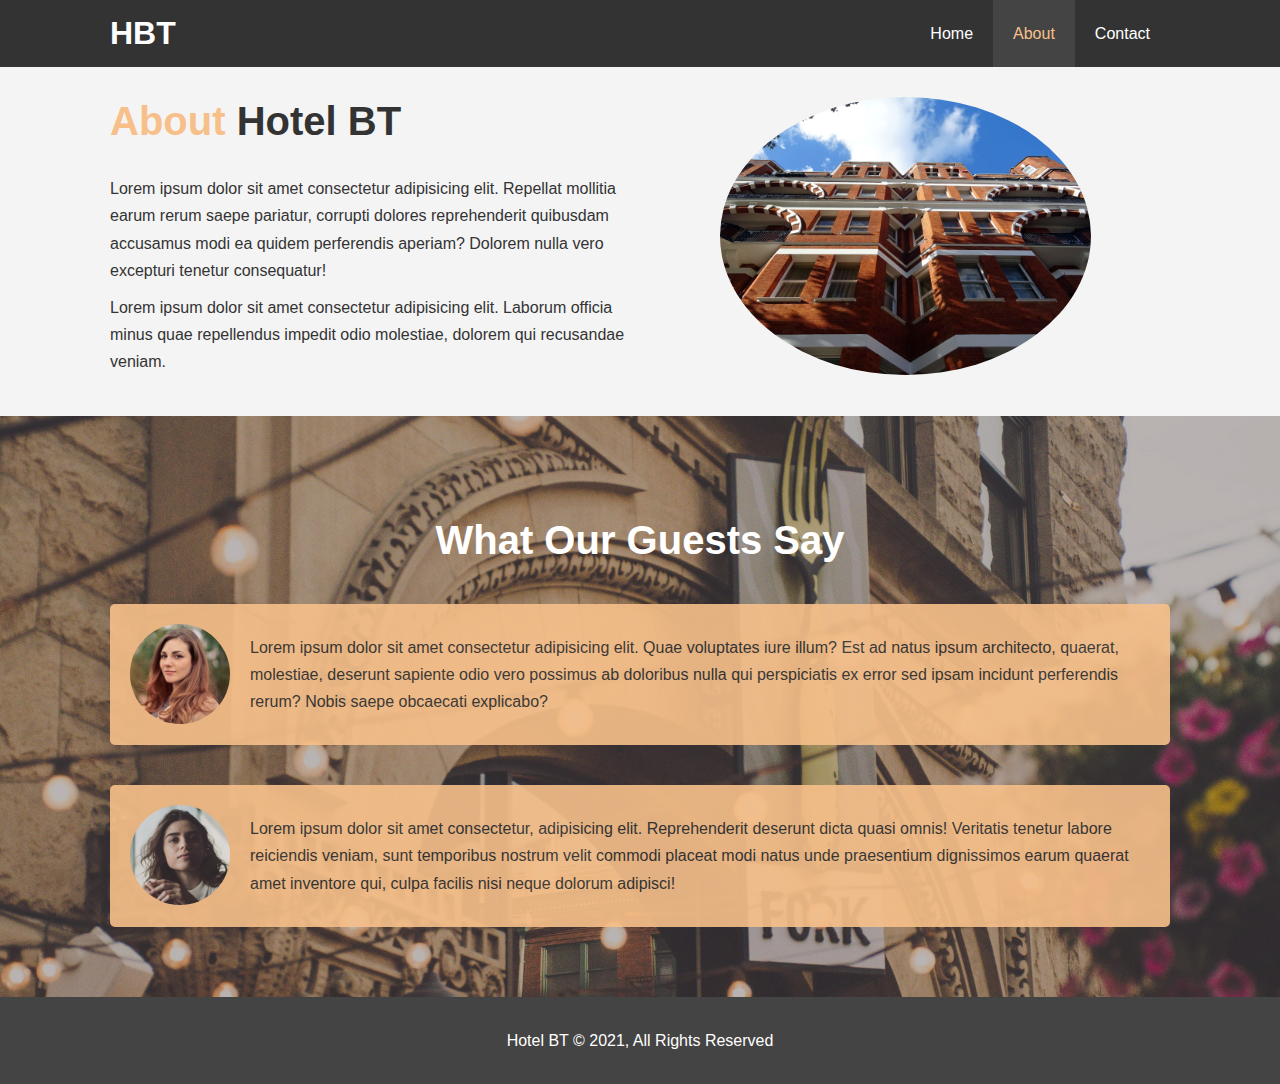
<file: about.html>
<!DOCTYPE html>
<html lang="en">

<head>
    <meta charset="UTF-8">
    <meta http-equiv="X-UA-Compatible" content="IE=edge">
    <meta name="viewport" content="width=device-width, initial-scale=1.0">
    <meta name="description" content="...">
    <meta name="keywords" content="hotel, boston hotel">
    <link rel="stylesheet" href="css/style.css">
    <link rel="stylesheet" media="screen and (max-width: 768px)" href="css/mobile.css">
    <title>Hotel BT | About</title>
</head>

<body>
    <header>
        <nav id="navbar">
            <div class="container">
                <h1 class="logo"><a href="index.html">HBT</a></h1>
                <ul>
                    <li><a href="index.html">Home</a></li>
                    <li><a class="current" href="about.html">About</a></li>
                    <li><a href="contact.html">Contact</a></li>

                </ul>
            </div>
        </nav>
    </header>

    <section id="about-info" class="bg-light py-3">
        <div class="container">
            <div class="info-left">
                <h1 class="l-heading"><span class="text-primary">About</span> Hotel BT</h1>
                <p>Lorem ipsum dolor sit amet consectetur adipisicing elit. Repellat mollitia earum rerum saepe
                    pariatur, corrupti dolores reprehenderit quibusdam accusamus modi ea quidem perferendis aperiam?
                    Dolorem nulla vero excepturi tenetur consequatur!
                </p>
                <p>
                    Lorem ipsum dolor sit amet consectetur adipisicing elit. Laborum officia minus quae repellendus
                    impedit odio molestiae, dolorem qui recusandae veniam.
                </p>
            </div>
            <div class="info-right">
                <img src="./img//photo-2.jpg" alt="hotel">
            </div>
        </div>
    </section>

    <div class="clr"></div>

    <section id="testimonials" class="py-3">
        <div class="container">
            <h2 class="l-heading">What Our Guests Say</h2>

            <div class="testimonial bg-primary">
                <img src="./img/person-1.jpg" alt="">
                <p>
                    Lorem ipsum dolor sit amet consectetur adipisicing elit. Quae voluptates iure illum? Est ad natus
                    ipsum architecto, quaerat, molestiae, deserunt sapiente odio vero possimus ab doloribus nulla qui
                    perspiciatis ex error sed ipsam incidunt perferendis rerum? Nobis saepe obcaecati explicabo?
                </p>
            </div>

            <div class="testimonial bg-primary">
                <img src="./img/person-2.jpg" alt="">
                <p>
                    Lorem ipsum dolor sit amet consectetur, adipisicing elit. Reprehenderit deserunt dicta quasi omnis!
                    Veritatis tenetur labore reiciendis veniam, sunt temporibus nostrum velit commodi placeat modi natus
                    unde praesentium dignissimos earum quaerat amet inventore qui, culpa facilis nisi neque dolorum
                    adipisci!
                </p>
            </div>

        </div>
    </section>

    <footer id="main-footer">
        <p>Hotel BT &copy; 2021, All Rights Reserved</p>
    </footer>
</body>

</html>
</file>
<file: css/mobile.css>
#navbar .logo{
    float: none;
    text-align: center;
}

#navbar ul, #navbar ul li{
    float: none;
}

#navbar ul li a{
    padding: 5px;
    border-bottom: #444 dotted 1px;
}

/*  Showcase */
#showcase {
    height: 100%;
}

#showcase .showcase-content{
    padding-top: 70px;
    padding-bottom: 30px;
}

/* Home info */
#home-info{
    height: 550px;
}

#home-info .info-img{
    display: none;
}

#home-info .info-content{
    float: none;
    width: 100%;
}

/* Boxes */
.box{
    float: none;
    width: 100%;
}

/* About */
#about-info .info-right, 
#about-info .info-left{
    float: none;
    width: 100%;
}

#about-info .info-right{
    margin-top: 30px;
}

.l-heading{
    text-align: center;
}

/* Contact */
#contact-info .box{
    border-bottom: #444 dotted 1px;
}
</file>
<file: css/style.css>
/* Reset */
*{
    margin: 0;
    padding: 0;
    box-sizing: border-box;
}

/* Main Styling */
html, body{
    font-family: 'Segoe UI', Tahoma, Geneva, Verdana, sans-serif;
    line-height:  1.7em;
}

a{
    color: #333;
    text-decoration: none;
}

h1, h2, h3{
    padding-bottom: 20px;
}

p{
    margin:10px 0;
}

/* Utility Classes */
.container{
    margin: auto;
    max-width: 1100px;
    overflow: auto;
    padding: 0 20px
}

.text-primary{
    color: #f7c08a;
}

.lead{
    font-size: 20px;
}

.btn{
    display: inline-block;
    font-size: 18px;
    color: #fff;
    background:  #333;
    padding: 13px 20px;
    border: none;
    cursor: pointer;
}

.btn:hover{
    background: #f7c08a;
    color: #333;
}

.btn-light{
    background: #f4f4f4;
    color: #333;
}

.bg-dark{
    background: #333;
    color: #fff;
}

.bg-light{
    background: #f4f4f4;
    color: #333;
}

.bg-primary{
    background: #f7c08a;
    color: #333;
}

.clr{
    clear: both;
}

.l-heading{
    font-size: 40px;
    line-height: 1.2;
}

/* Padding */
.py-1 { padding: 10px 0; }
.py-2 { padding: 20px 0; }
.py-3 { padding: 30px 0; }


/* Navbar */
#navbar{
    background: #333;
    color: #fff;
    overflow: auto;
}

#navbar a{
    color: #fff;
}

#navbar .logo{
    float: left;
    padding-top: 20px;
}

#navbar ul{
    list-style: none;
    float: right;
}

#navbar ul li {
    float: left;
}

#navbar ul li a {
    display:block;
    padding: 20px;
    text-align: center;
}

#navbar ul li a:hover,
#navbar ul li a.current{
    background: #444;
    color: #f7c08a;
}

/* Showcase */
#showcase{
    background: url('../img/showcase.jpg') no-repeat center center/cover;
    height:600px;
}

#showcase .showcase-content{
    color: #fff;
    text-align: center;
    padding-top: 170px;
}

#showcase .showcase-content h1{
    font-size:60px;
    line-height: 1.2em;
}


#showcase .showcase-content p{
    padding-bottom: 20px;
    line-height: 1.7em;
}

/* Home Info */
#home-info{
    height:450px;
}

#home-info .info-img{
    float:left;
    width:50%;
    background: url('../img/photo-1.jpg') no-repeat;
    min-height: 100%;
}

#home-info .info-content{
    float: right;
    width: 50%;
    height: 100%;
    text-align: center;
    padding: 50px 30px;
    overflow: hidden;
}

#home-info .info-content p{
    padding-bottom: 30px;
}

/* Features */
.box{
    float:left;
    width: 33.3%;
    padding: 50px;
    text-align: center;
}

.box i{
    margin-bottom: 10px;
}

/* About */
#about-info .info-right{
    float: right;
    width: 50%;
    min-height: 100%;
}

#about-info .info-right img{
    display: block;
    margin: auto;
    width:70%;
    border-radius: 50%;
}

#about-info .info-left{
    float: left;
    width: 50%;
    min-height: 100%;
}

/* Testimonials */
#testimonials{
    height: 100%;
    background: url('../img/test-bg.jpg') no-repeat center center/cover;
    padding-top: 100px;
}

#testimonials h2{
    color: #fff;
    text-align: center;
    padding-bottom: 40px;
    
}

#testimonials .testimonial{
    padding: 20px;
    margin-bottom: 40px;
    border-radius: 5px;
    opacity: 0.9;
}

#testimonials .testimonial img{
    width:100px;
    float: left;
    margin-right:20px;
    border-radius: 50%;
}

/* Contact Form */
#contact-form .from-group{
    margin-bottom: 20px;
}

#contact-form label{
    display: block;
    margin-bottom:5px;
}

#contact-form input, 
#contact-form textarea
{
    width:100%;
    padding:10px;
    border: 1px #ddd solid;
}

#contact-form textarea{
   height: 200px; 
}

#contact-form input:focus, 
#contact-form textarea:focus
{
    outline: none;
    border-color: #f7c08a;
}

/* Footer */
#main-footer{
    text-align: center;
    background: #444;
    color: #fff;
    padding: 20px;
}
</file>
